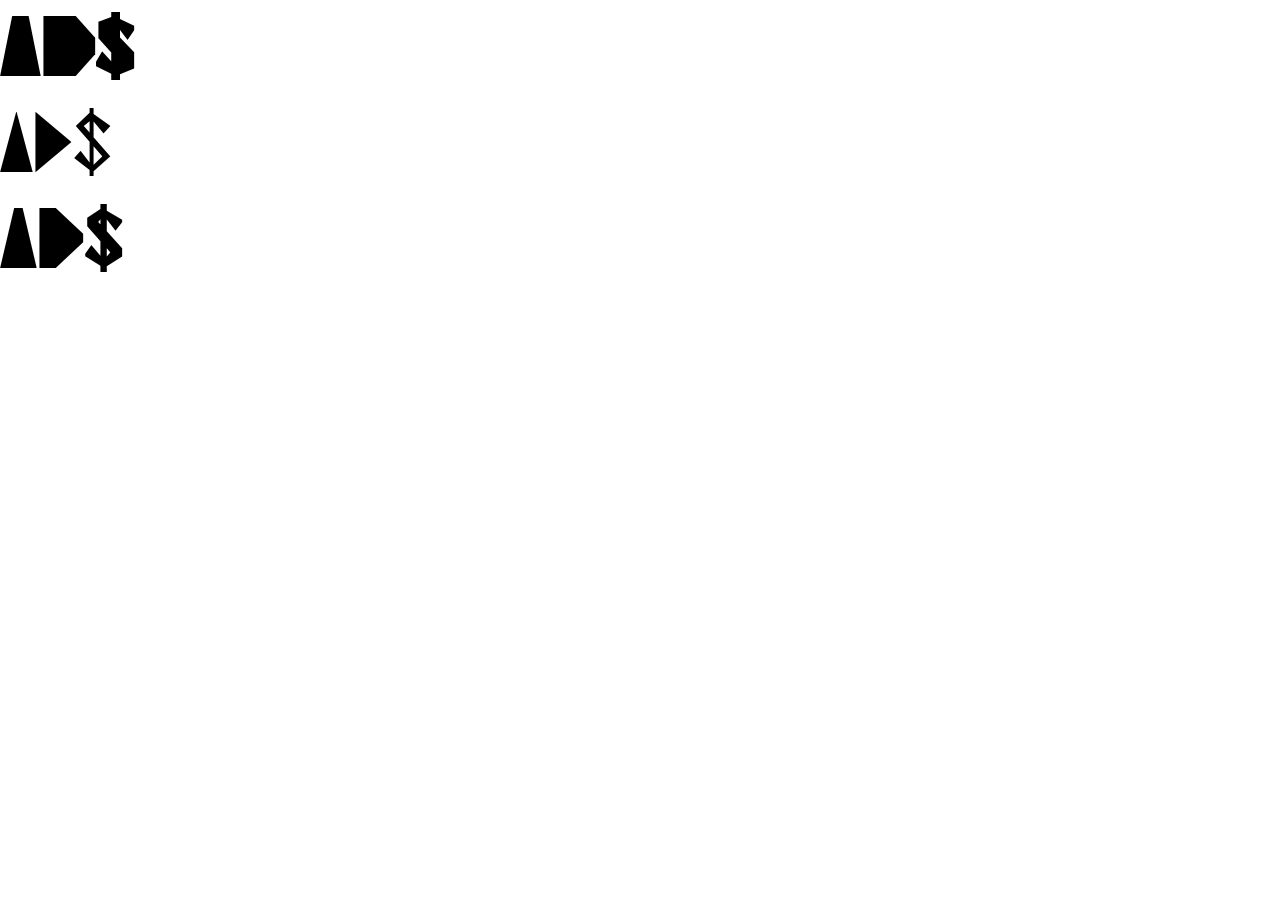
<file: index.html>
<html>
<head>
<meta http-equiv='Content-Type' content='text/html; charset=utf-8'>

    <meta name='viewport' content='width=device-width, initial-scale=1, maximum-scale=1'>
<!-- 
<link rel='stylesheet' href='css/font.css' type='text/css'> -->
<style>
    
@font-face {
    font-family: 'Test_Bold';
    src:    url('fonts/Test_ttf/Test-Bold.ttf') format('truetype');
    font-weight: normal;
    font-style: normal;
}

@font-face {
    font-family: 'Test_Regular';
    src:    url('fonts/Test_ttf/Test-Regular.ttf') format('truetype');
    font-weight: normal;
    font-style: normal;
}

@font-face {
    font-family: 'Test_Semi Bold';
    src:    url('fonts/Test_ttf/Test-Semi_Bold.ttf') format('truetype');
    font-weight: normal;
    font-style: normal;
}









    * {
      vertical-align: baseline;
      font-feature-settings: "kern" 1;
     font-variant-ligatures: common-ligatures; 
      box-sizing: border-box;
      -webkit-tap-highlight-color: rgba(0,0,0,0);
    }
    body, p {
      padding: 0;
      margin: 0;
      background-color:#FFFFFF;
    }
    p {
      line-height:1.4;
    }
.specimen {
	      font-size:5rem;
}


@font-face {
    font-family: AdobeBlank;
    src: url("[data-uri]");
}
</style>
</head>
<body>

<div class="specimen">
<div style='font-family: "Test_Bold", "AdobeBlank";' >
AD$
</div>
<div style='font-family: "Test_Regular", "AdobeBlank";'>
AD$
</div>
<div style='font-family: "Test_Semi Bold", "AdobeBlank";'>
AD$
</div>

</div>

</body>
</html>
</file>
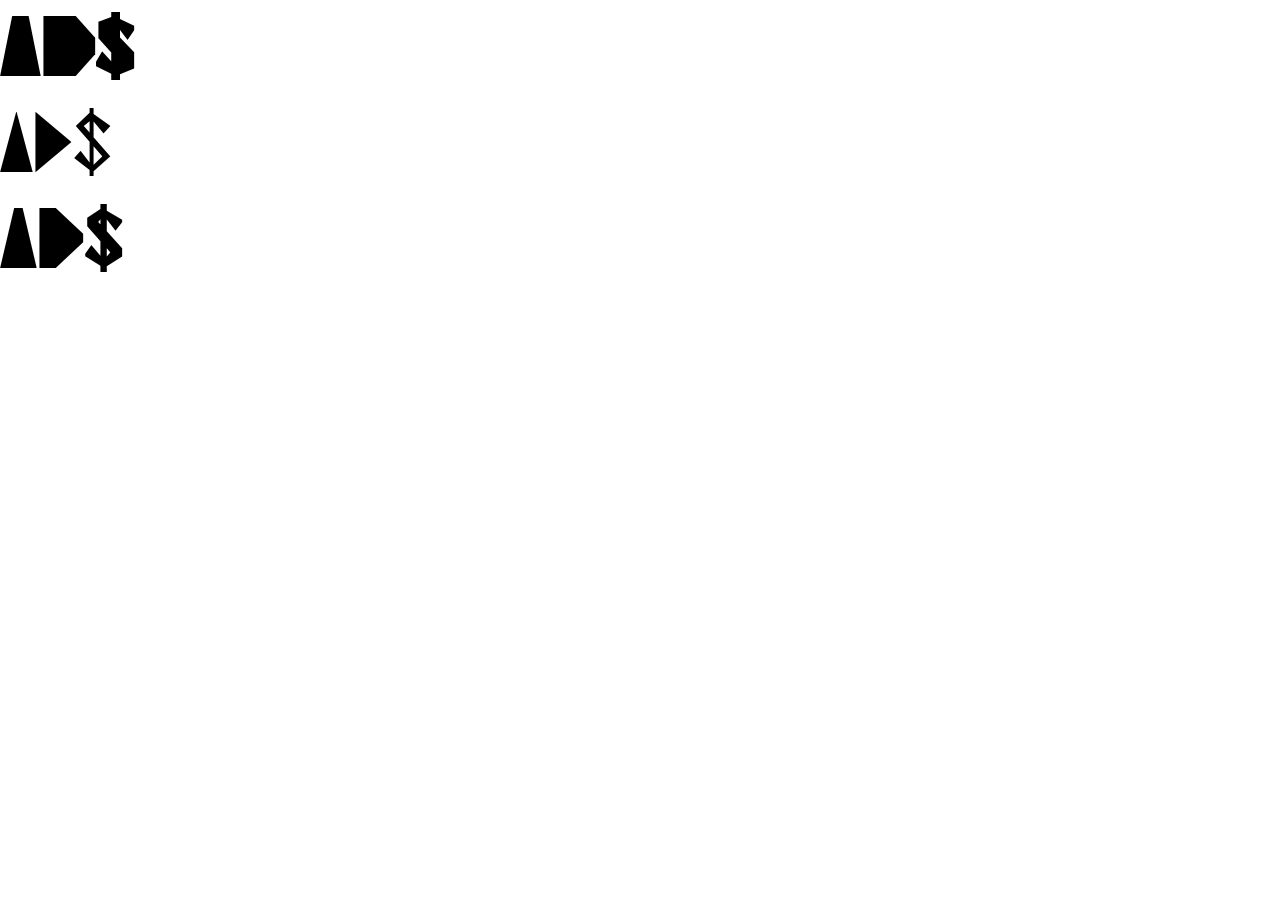
<file: proof/index.html>
<html>
<head>
<meta http-equiv='Content-Type' content='text/html; charset=utf-8'>

    <meta name='viewport' content='width=device-width, initial-scale=1, maximum-scale=1'>
<!-- 
<link rel='stylesheet' href='css/font.css' type='text/css'> -->
<style>
    
@font-face {
    font-family: 'Test_Bold';
    src:    url('../fonts/Test_ttf/Test-Bold.ttf') format('truetype');
    font-weight: normal;
    font-style: normal;
}

@font-face {
    font-family: 'Test_Regular';
    src:    url('../fonts/Test_ttf/Test-Regular.ttf') format('truetype');
    font-weight: normal;
    font-style: normal;
}

@font-face {
    font-family: 'Test_Semi Bold';
    src:    url('../fonts/Test_ttf/Test-Semi_Bold.ttf') format('truetype');
    font-weight: normal;
    font-style: normal;
}









    * {
      vertical-align: baseline;
      font-feature-settings: "kern" 1;
     font-variant-ligatures: common-ligatures; 
      box-sizing: border-box;
      -webkit-tap-highlight-color: rgba(0,0,0,0);
    }
    body, p {
      padding: 0;
      margin: 0;
      background-color:#FFFFFF;
    }
    p {
      line-height:1.4;
    }
.specimen {
	      font-size:5rem;
}


@font-face {
    font-family: AdobeBlank;
    src: url("[data-uri]");
}
</style>
</head>
<body>

<div class="specimen">
<div style='font-family: "Test_Bold", "AdobeBlank";' >
AD$
</div>
<div style='font-family: "Test_Regular", "AdobeBlank";'>
AD$
</div>
<div style='font-family: "Test_Semi Bold", "AdobeBlank";'>
AD$
</div>

</div>

</body>
</html>
</file>
